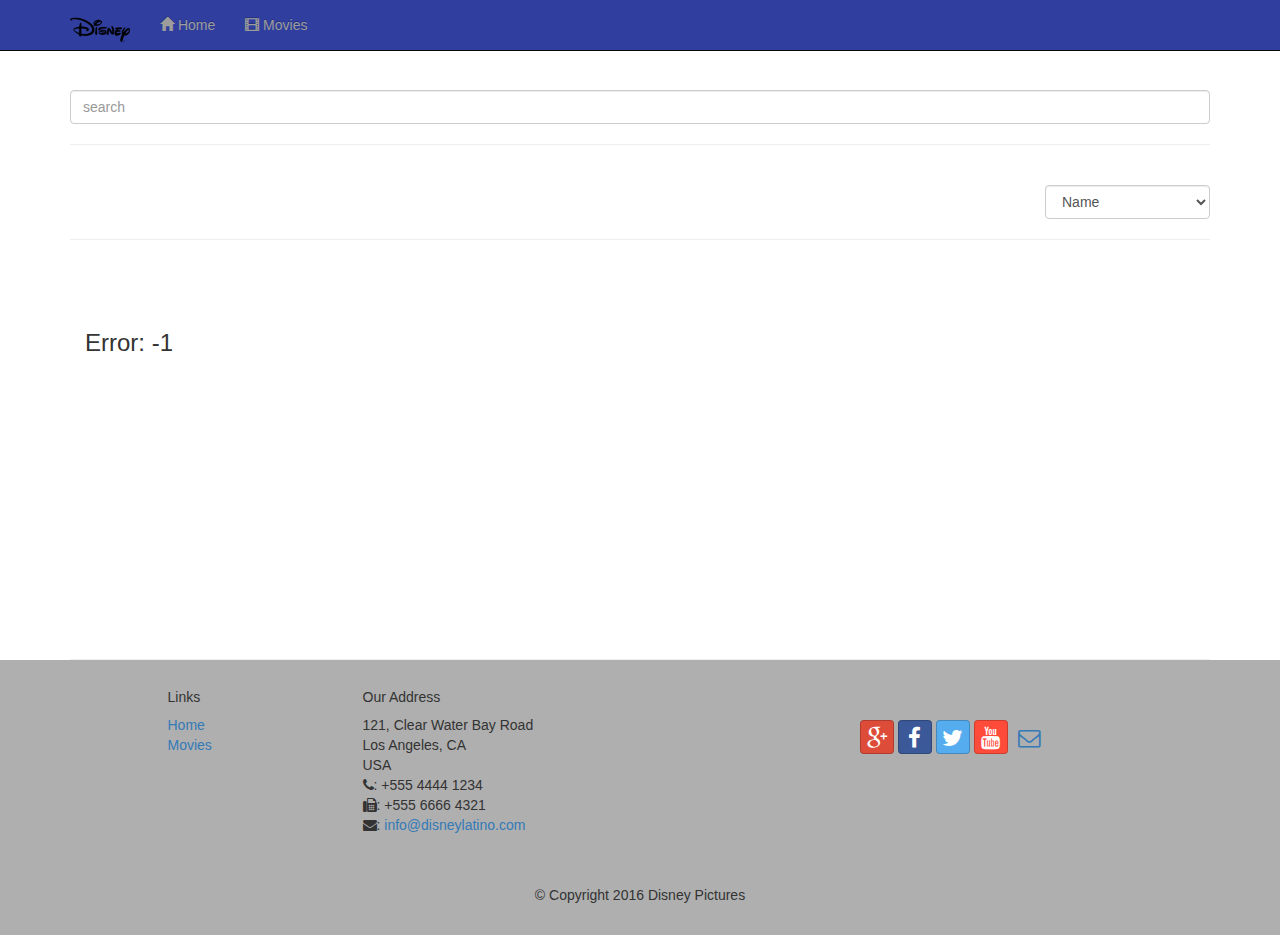
<file: public/index.html>
<!DOCTYPE html>
<html lang="en" ng-app="disneyApp">

<head>
    <meta charset="utf-8">
    <meta http-equiv="X-UA-Compatible" content="IE=edge">
    <meta name="viewport" content="width=device-width, initial-scale=1">
    <!-- The above 3 meta tags *must* come first in the head; any other head 
         content must come *after* these tags -->
    
    <title>Disney Pictures</title>    
        <!-- Bootstrap -->
<!-- build:css styles/main.css -->
    <link href="../bower_components/bootstrap/dist/css/bootstrap.min.css" rel="stylesheet">
    <link href="../bower_components/bootstrap/dist/css/bootstrap-theme.min.css" rel="stylesheet">
    <link href="../bower_components/font-awesome/css/font-awesome.min.css" rel="stylesheet">
    <link href="styles/bootstrap-social.css" rel="stylesheet">
    <link href="styles/mystyles.css" rel="stylesheet">
<!-- endbuild -->


</head>
<body>

    <div ui-view="header"></div>
    <div ui-view="content"></div>
    <div ui-view="footer"></div>
  
<!-- build:js scripts/main.js -->
    <script src="../bower_components/angular/angular.min.js"></script>
    <script src="../bower_components/angular-ui-router/release/angular-ui-router.min.js"></script>
    <script src="../bower_components/angularUtils-pagination/dirPagination.js"></script>
    <!--script src="../bower_components/angular-resource/angular-resource.min.js"></script-->
    <script src="scripts/app.js"></script>
    <script src="scripts/controllers.js"></script>
    <script src="scripts/services.js"></script>
<!-- endbuild -->

</body>

</html>
</file>
<file: public/styles/mystyles.css>
body {
  align: center;
  padding: 50px 0px 0px 0px;
  z-index: 0;
}
.row-header {
  margin: 0px auto;
  padding: 0px 0px;
}
.row-content {
  margin: 0px auto;
  padding: 50px 0px;
  border-bottom: 1px ridge;
  min-height: 400px;
}
.row-footer {
  margin: 0px auto;
  padding: 20px 0px;
  background-color: #AfAfAf;
}
.navbar-inverse {
  background: #303f9f;
  color: #ffffff;
}
.navbar-inverse .navbar-nav > .active > a {
  background: #1a237e;
  color: #ffffff;
}
.navbar-inverse .navbar-nav > .active > a:hover {
  background: #1a237e;
  color: #ffffff;
}
.navbar-inverse .navbar-nav > .active > a:focus {
  background: #1a237e;
  color: #ffffff;
}
.navbar-inverse .navbar-nav > .open > a {
  background: #1a237e;
  color: #ffffff;
}
.navbar-inverse .navbar-nav > .open > a:hover {
  background: #1a237e;
  color: #ffffff;
}
.navbar-inverse .navbar-nav > .open > a:focus {
  background: #1a237e;
  color: #ffffff;
}
.search-box {
  padding-top:40px;
}
.sort-dd {
  padding-top:20px;
}
</file>
